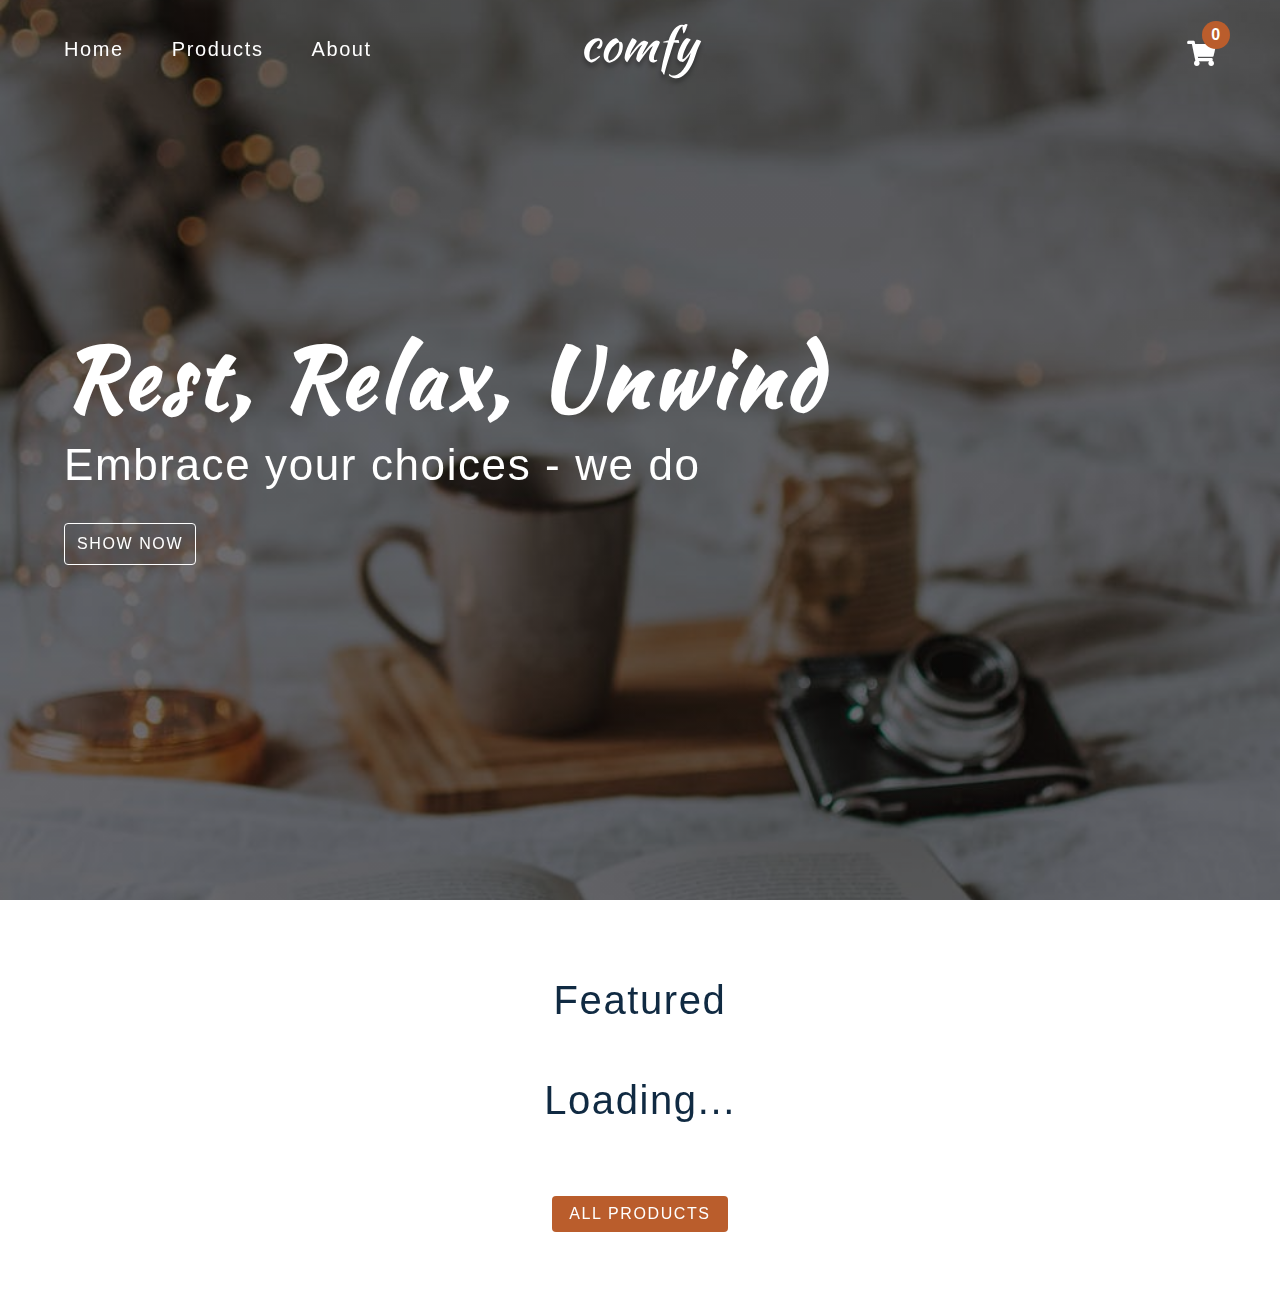
<file: index.html>
<!DOCTYPE html>
<html lang="en">
  <head>
    <meta charset="UTF-8" />
    <meta name="viewport" content="width=device-width, initial-scale=1.0" />
    <!-- font-awesome -->
    <link
      rel="stylesheet"
      href="https://cdnjs.cloudflare.com/ajax/libs/font-awesome/5.14.0/css/all.min.css"
    />

    <!-- styles css -->
    <link rel="stylesheet" href="styles.css" />
    <title>Home | Comfy</title>
  </head>
  <body>
    <!-- navbar -->
    <nav class="navbar">
      <div class="nav-center">
        <!-- links -->
        <div>
          <button class="toggle-nav">
            <i class="fas fa-bars"></i>
          </button>
          <ul class="nav-links">
            <li>
              <a href="index.html" class="nav-link"> home </a>
            </li>
            <li>
              <a href="products.html" class="nav-link"> products </a>
            </li>
            <li>
              <a href="about.html" class="nav-link"> about </a>
            </li>
          </ul>
        </div>
        <!-- logo -->
        <img src="./images/logo-white.svg" class="nav-logo" alt="logo" />
        <!-- cart icon -->
        <div class="toggle-container">
          <button class="toggle-cart">
            <i class="fas fa-shopping-cart"></i>
          </button>
          <span class="cart-item-count">0</span>
        </div>
      </div>
    </nav>
    <!-- hero -->
    <section class="hero">
      <div class="hero-container">
        <h1 class="text-slanted">rest, relax, unwind</h1>
        <h3>Embrace your choices - we do</h3>
        <a href="products.html" class="hero-btn"> show now </a>
      </div>
    </section>
    <!-- sidebar -->
    <div class="sidebar-overlay">
      <aside class="sidebar">
        <!-- close -->
        <button class="sidebar-close">
          <i class="fas fa-times"></i>
        </button>
        <!-- links -->
        <ul class="sidebar-links">
          <li>
            <a href="index.html" class="sidebar-link">
              <i class="fas fa-home fa-fw"></i>
              home
            </a>
          </li>
          <li>
            <a href="products.html" class="sidebar-link">
              <i class="fas fa-couch fa-fw"></i>
              products
            </a>
          </li>
          <li>
            <a href="about.html" class="sidebar-link">
              <i class="fas fa-book fa-fw"></i>
              about
            </a>
          </li>
        </ul>
      </aside>
    </div>
    <!-- cart -->
    <div class="cart-overlay">
      <aside class="cart">
        <button class="cart-close">
          <i class="fas fa-times"></i>
        </button>
        <header>
          <h3 class="text-slanted">your bag</h3>
        </header>
        <!-- cart items -->
        <div class="cart-items"></div>
        <!-- footer -->
        <footer>
          <h3 class="cart-total text-slanted">total : $12.99</h3>
          <a
            class="cart-checkout btn"
            href="./checkout.html"
            style="text-align: center"
            >checkout</a
          >
        </footer>
      </aside>
    </div>

    <!-- featured product -->
    <section class="section featured">
      <div class="title">
        <h2>featured</h2>
      </div>
      <div class="featured-center section-center">
        <h2 class="section-loading">Loading...</h2>
      </div>
      <a href="products.html" class="btn"> All products</a>
    </section>
    <script type="module" src="index.js"></script>
  </body>
</html>
</file>
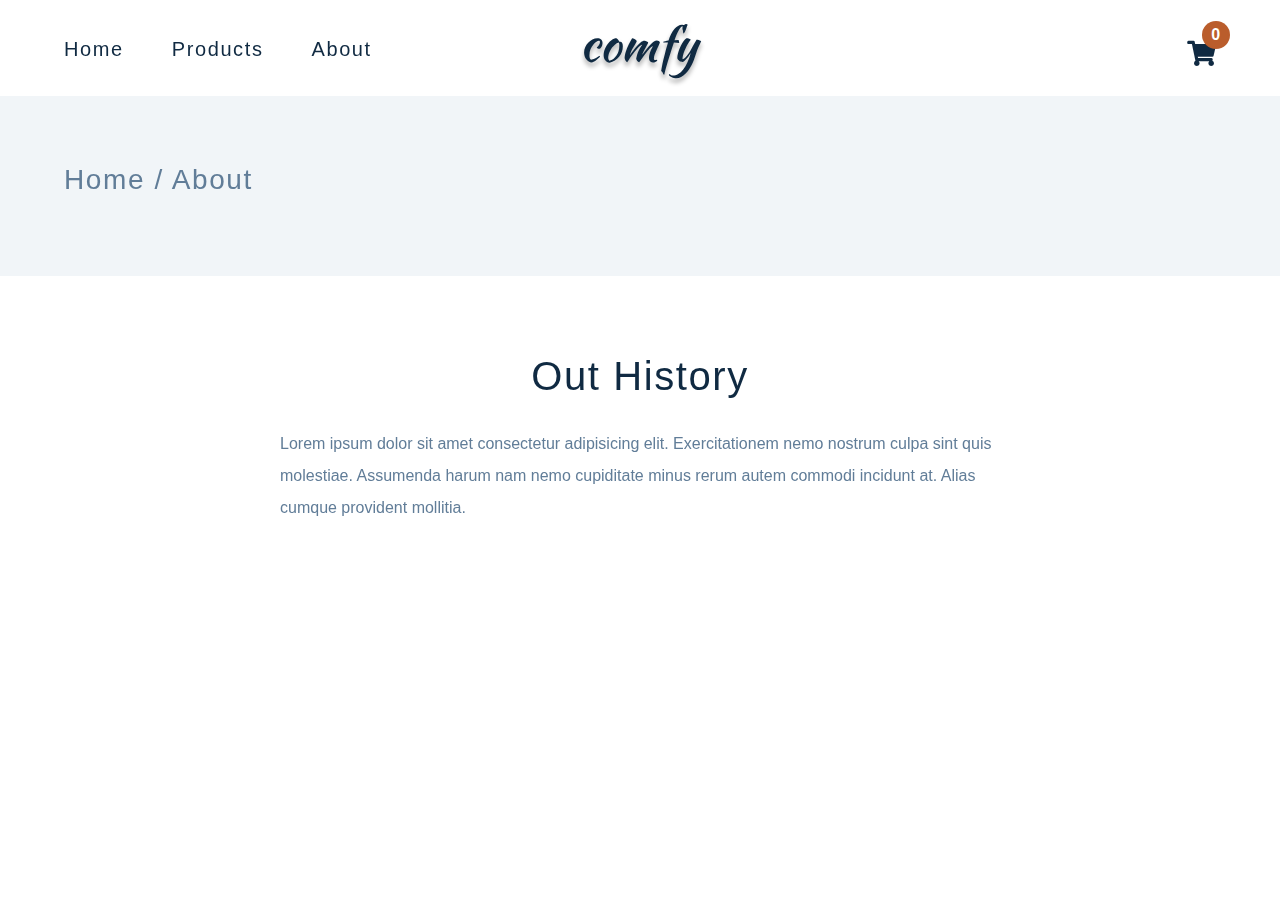
<file: about.html>
<!DOCTYPE html>
<html lang="en">
  <head>
    <meta charset="UTF-8" />
    <meta name="viewport" content="width=device-width, initial-scale=1.0" />
    <title>About | Comfy</title>
    <!-- font-awesome -->
    <link
      rel="stylesheet"
      href="https://cdnjs.cloudflare.com/ajax/libs/font-awesome/5.14.0/css/all.min.css"
    />

    <!-- styles css -->
    <link rel="stylesheet" href="styles.css" />
  </head>

  <body>
    <!-- navbar -->
    <nav class="navbar page">
      <div class="nav-center">
        <!-- links -->
        <div>
          <button class="toggle-nav">
            <i class="fas fa-bars"></i>
          </button>
          <ul class="nav-links">
            <li>
              <a href="index.html" class="nav-link"> home </a>
            </li>
            <li>
              <a href="products.html" class="nav-link"> products </a>
            </li>
            <li>
              <a href="about.html" class="nav-link"> about </a>
            </li>
          </ul>
        </div>
        <!-- logo -->
        <img src="./images/logo-black.svg" class="nav-logo" alt="logo" />
        <!-- cart icon -->
        <div class="toggle-container">
          <button class="toggle-cart">
            <i class="fas fa-shopping-cart"></i>
          </button>
          <span class="cart-item-count">1</span>
        </div>
      </div>
    </nav>
    <!-- hero -->
    <section class="page-hero">
      <div class="section-center">
        <h3 class="page-hero-title">Home / about</h3>
      </div>
    </section>
    <!-- sidebar -->
    <div class="sidebar-overlay">
      <aside class="sidebar">
        <!-- close -->
        <button class="sidebar-close">
          <i class="fas fa-times"></i>
        </button>
        <!-- links -->
        <ul class="sidebar-links">
          <li>
            <a href="index.html" class="sidebar-link">
              <i class="fas fa-home fa-fw"></i>
              home
            </a>
          </li>
          <li>
            <a href="products.html" class="sidebar-link">
              <i class="fas fa-couch fa-fw"></i>
              products
            </a>
          </li>
          <li>
            <a href="about.html" class="sidebar-link">
              <i class="fas fa-book fa-fw"></i>
              about
            </a>
          </li>
        </ul>
      </aside>
    </div>
    <!-- cart -->
    <div class="cart-overlay">
      <aside class="cart">
        <button class="cart-close">
          <i class="fas fa-times"></i>
        </button>
        <header>
          <h3 class="text-slanted">your bag</h3>
        </header>
        <!-- cart items -->
        <div class="cart-items">
          <!-- single item -->
        </div>
        <!-- footer -->
        <footer>
          <h3 class="cart-total text-slanted">total : $12.99</h3>
          <a
            class="cart-checkout btn"
            href="./checkout.html"
            style="text-align: center"
          >
            checkout
          </a>
        </footer>
      </aside>
    </div>

    <!-- about main -->
    <section class="section section-center about-page">
      <div class="title">
        <h2>Out history</h2>
      </div>
      <p class="about-text">
        Lorem ipsum dolor sit amet consectetur adipisicing elit. Exercitationem
        nemo nostrum culpa sint quis molestiae. Assumenda harum nam nemo
        cupiditate minus rerum autem commodi incidunt at. Alias cumque provident
        mollitia.
      </p>
    </section>
    <script type="module" src="./src/pages/about.js"></script>
  </body>
</html>
</file>
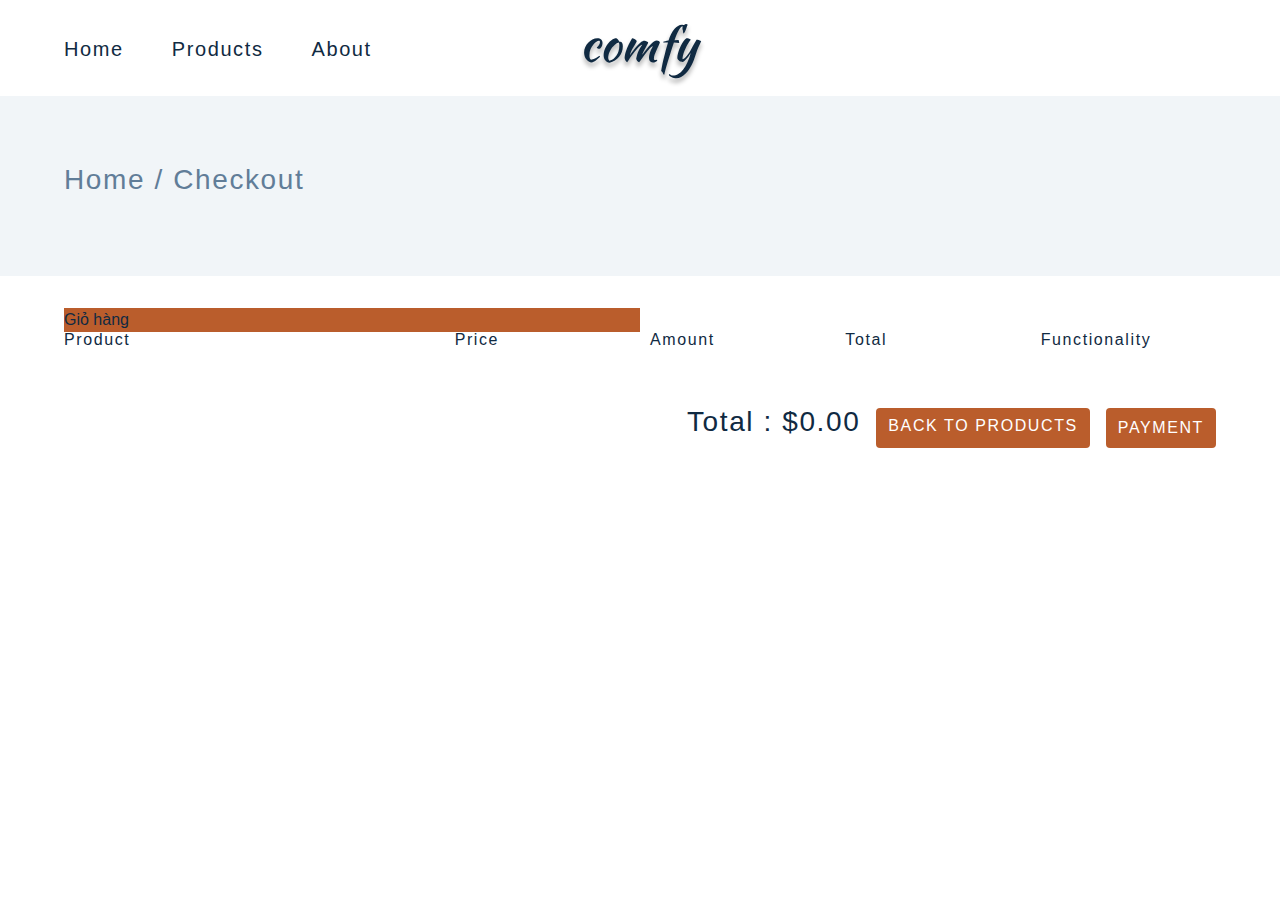
<file: checkout.html>
<!DOCTYPE html>
<html lang="en">
  <head>
    <meta charset="UTF-8" />
    <meta name="viewport" content="width=device-width, initial-scale=1.0" />
    <title>Checkout | Comfy</title>
    <!-- font-awesome -->
    <link
      rel="stylesheet"
      href="https://cdnjs.cloudflare.com/ajax/libs/font-awesome/5.14.0/css/all.min.css"
    />
    <link
      href="https://cdn.jsdelivr.net/npm/bootstrap@5.1.0/dist/css/bootstrap.min.css"
      rel="stylesheet"
      integrity="sha384-KyZXEAg3QhqLMpG8r+8fhAXLRk2vvoC2f3B09zVXn8CA5QIVfZOJ3BCsw2P0p/We"
      crossorigin="anonymous"
    />

    <!-- styles css -->
    <link rel="stylesheet" href="styles.css" />
  </head>
  <body>
    <!-- navbar -->
    <nav class="navbar page">
      <div class="nav-center">
        <!-- links -->
        <div>
          <button class="toggle-nav">
            <i class="fas fa-bars"></i>
          </button>
          <ul class="nav-links">
            <li>
              <a href="index.html" class="nav-link"> home </a>
            </li>
            <li>
              <a href="products.html" class="nav-link"> products </a>
            </li>
            <li>
              <a href="about.html" class="nav-link"> about </a>
            </li>
          </ul>
        </div>
        <!-- logo -->
        <img src="./images/logo-black.svg" class="nav-logo" alt="logo" />
        <!-- cart icon -->
      </div>
    </nav>
    <!-- hero -->
    <section class="page-hero">
      <div class="section-center">
        <h3 class="page-hero-title">Home / Checkout</h3>
      </div>
    </section>
    <!-- sidebar -->
    <div class="sidebar-overlay">
      <aside class="sidebar">
        <!-- close -->
        <button class="sidebar-close">
          <i class="fas fa-times"></i>
        </button>
        <!-- links -->
        <ul class="sidebar-links">
          <li>
            <a href="index.html" class="sidebar-link">
              <i class="fas fa-home fa-fw"></i>
              home
            </a>
          </li>
          <li>
            <a href="products.html" class="sidebar-link">
              <i class="fas fa-couch fa-fw"></i>
              products
            </a>
          </li>
          <li>
            <a href="about.html" class="sidebar-link">
              <i class="fas fa-book fa-fw"></i>
              about
            </a>
          </li>
        </ul>
      </aside>
    </div>
    <!-- cart -->
    <div class="multi-step-form">
      <div data-step class="tab">
        <div class="checkout-container section-center">
          <div class="progress mb-5">
            <div
              class="progress-bar"
              role="progressbar"
              style="width: 50%; background-color: hsl(21, 62%, 45%)"
              aria-valuenow="50"
              aria-valuemin="0"
              aria-valuemax="100"
            >
              Giỏ hàng
            </div>
          </div>
          <div class="checkout-header">
            <h4 class="checkout-productHeader checkout-heading">Product</h4>
            <h4 class="checkout-heading">Price</h4>
            <h4 class="checkout-heading">Amount</h4>
            <h4 class="checkout-heading">Total</h4>
            <h4 class="checkout-heading">Functionality</h4>
          </div>
        </div>
        <div class="checkout-navigate section-center">
          <h3 class="total-price">$0</h3>
          <a class="btn" href="./products.html">Back to Products</a>
          <button class="btn btn-payment" type="button" data-next>
            Payment
          </button>
        </div>
      </div>
      <div data-step class="section-center tab">
        <div class="container">
          <div class="py-5">
            <div class="progress mb-5">
              <div
                class="progress-bar"
                role="progressbar"
                style="width: 100%; background-color: hsl(21, 62%, 45%)"
                aria-valuenow="100"
                aria-valuemin="0"
                aria-valuemax="100"
              >
                Thông tin thanh toán
              </div>
            </div>
            <h2>Checkout form</h2>
          </div>

          <div class="row">
            <div class="col-md-4 order-md-2 mb-4">
              <h4
                class="d-flex justify-content-between align-items-center mb-3"
              >
                <span class="text-muted">Your cart</span>
                <span class="badge badge-secondary badge-pill">3</span>
              </h4>
              <ul class="list-group mb-3 list-total">
                <li class="list-group-item d-flex justify-content-between">
                  <span>Total (USD)</span>
                  <strong class="total-listPrice">$20</strong>
                </li>
              </ul>

              <form class="card p-2">
                <div class="input-group">
                  <input
                    type="text"
                    class="form-control"
                    placeholder="Promo code"
                  />
                  <div class="input-group-append">
                    <button type="submit" class="btn btn-secondary">
                      Redeem
                    </button>
                  </div>
                </div>
              </form>
            </div>
            <div class="col-md-8 order-md-1">
              <h4 class="mb-3">Billing address</h4>
              <form class="needs-validation" novalidate>
                <div class="row">
                  <div class="col-md-6 mb-3">
                    <label for="firstName">First name</label>
                    <input
                      type="text"
                      class="form-control"
                      id="firstName"
                      placeholder=""
                      name="firstName"
                      required
                    />
                    <div class="invalid-feedback">
                      Valid first name is required.
                    </div>
                  </div>
                  <div class="col-md-6 mb-3">
                    <label for="lastName">Last name</label>
                    <input
                      type="text"
                      class="form-control"
                      id="lastName"
                      placeholder=""
                      name="lastName"
                      required
                    />
                    <div class="invalid-feedback">
                      Valid last name is required.
                    </div>
                  </div>
                </div>

                <div class="mb-3">
                  <label for="email"
                    >Email <span class="text-muted">(Optional)</span></label
                  >
                  <input
                    type="email"
                    class="form-control"
                    id="email"
                    placeholder="you@example.com"
                    name="email"
                    title="Vui lòng nhập đúng định dạng email"
                  />
                  <div class="invalid-feedback">
                    Please enter a valid email address for shipping updates.
                  </div>
                </div>

                <div class="mb-3">
                  <label for="address">Address</label>
                  <input
                    type="text"
                    class="form-control"
                    id="address"
                    placeholder="1234 Main St"
                    name="address"
                    required
                  />
                  <div class="invalid-feedback">
                    Please enter your shipping address.
                  </div>
                </div>

                <div class="mb-3">
                  <label for="address2"
                    >Address 2 <span class="text-muted">(Optional)</span></label
                  >
                  <input
                    type="text"
                    class="form-control"
                    id="address2"
                    placeholder="Apartment or suite"
                  />
                </div>

                <div class="row">
                  <div class="col-md-5 mb-3">
                    <label for="country">Country</label>
                    <select
                      class="custom-select d-block w-100"
                      id="country"
                      required
                      name="country"
                    >
                      <option>Choose...</option>
                      <option>United States</option>
                    </select>
                    <div class="invalid-feedback">
                      Please select a valid country.
                    </div>
                  </div>
                  <div class="col-md-4 mb-3">
                    <label for="state">State</label>
                    <select
                      class="custom-select d-block w-100"
                      id="state"
                      required
                    >
                      <option value="">Choose...</option>
                      <option>California</option>
                    </select>
                    <div class="invalid-feedback">
                      Please provide a valid state.
                    </div>
                  </div>
                  <div class="col-md-3 mb-3">
                    <label for="zip">Zip</label>
                    <input
                      type="text"
                      class="form-control"
                      id="zip"
                      placeholder=""
                      required
                      name="zip"
                    />
                    <div class="invalid-feedback">Zip code required.</div>
                  </div>
                </div>
                <hr class="mb-4" />
                <div class="custom-control custom-checkbox">
                  <input
                    type="checkbox"
                    class="custom-control-input"
                    id="same-address"
                  />
                  <label class="custom-control-label" for="same-address"
                    >Shipping address is the same as my billing address</label
                  >
                </div>
                <div class="custom-control custom-checkbox">
                  <input
                    type="checkbox"
                    class="custom-control-input"
                    id="save-info"
                  />
                  <label class="custom-control-label" for="save-info"
                    >Save this information for next time</label
                  >
                </div>
                <hr class="mb-4" />

                <h4 class="mb-3">Payment</h4>

                <div class="d-block my-3">
                  <div class="custom-control custom-radio">
                    <input
                      id="credit"
                      name="paymentMethod"
                      type="radio"
                      class="custom-control-input"
                      checked
                      required
                    />
                    <label class="custom-control-label" for="credit"
                      >Credit card</label
                    >
                  </div>
                  <div class="custom-control custom-radio">
                    <input
                      id="debit"
                      name="paymentMethod"
                      type="radio"
                      class="custom-control-input"
                      required
                    />
                    <label class="custom-control-label" for="debit"
                      >Debit card</label
                    >
                  </div>
                  <div class="custom-control custom-radio">
                    <input
                      id="paypal"
                      name="paymentMethod"
                      type="radio"
                      class="custom-control-input"
                      required
                    />
                    <label class="custom-control-label" for="paypal"
                      >PayPal</label
                    >
                  </div>
                </div>
                <div class="row">
                  <div class="col-md-6 mb-3">
                    <label for="cc-name">Name on card</label>
                    <input
                      type="text"
                      class="form-control"
                      id="cc-name"
                      placeholder=""
                      required
                      name="cardName"
                    />
                    <small class="text-muted"
                      >Full name as displayed on card</small
                    >
                    <div class="invalid-feedback">Name on card is required</div>
                  </div>
                  <div class="col-md-6 mb-3">
                    <label for="cc-number">Credit card number</label>
                    <input
                      type="text"
                      class="form-control"
                      id="cc-number"
                      placeholder=""
                      required
                      name="creditNumber"
                    />
                    <div class="invalid-feedback">
                      Credit card number is required
                    </div>
                  </div>
                </div>
                <div class="row">
                  <div class="col-md-3 mb-3">
                    <label for="cc-expiration">Expiration</label>
                    <input
                      type="text"
                      class="form-control"
                      id="cc-expiration"
                      placeholder=""
                      required
                    />
                    <div class="invalid-feedback">Expiration date required</div>
                  </div>
                  <div class="col-md-3 mb-3">
                    <label for="cc-cvv">CVV</label>
                    <input
                      type="text"
                      class="form-control"
                      id="cc-cvv"
                      placeholder=""
                      required
                    />
                    <div class="invalid-feedback">Security code required</div>
                  </div>
                </div>
                <hr class="mb-4" />
                <div class="button-row text-end">
                  <button class="btn pe-2" type="button" data-previous>
                    Cart
                  </button>
                  <button class="btn" type="submit">Checkout</button>
                </div>
              </form>
            </div>
          </div>
        </div>
      </div>
    </div>

    <!-- page loading -->
    <!-- <div class="page-loading">
      <h2>Loading...</h2>
    </div> -->
    <script type="module" src="./src/pages/checkout.js"></script>
  </body>
</html>
</file>
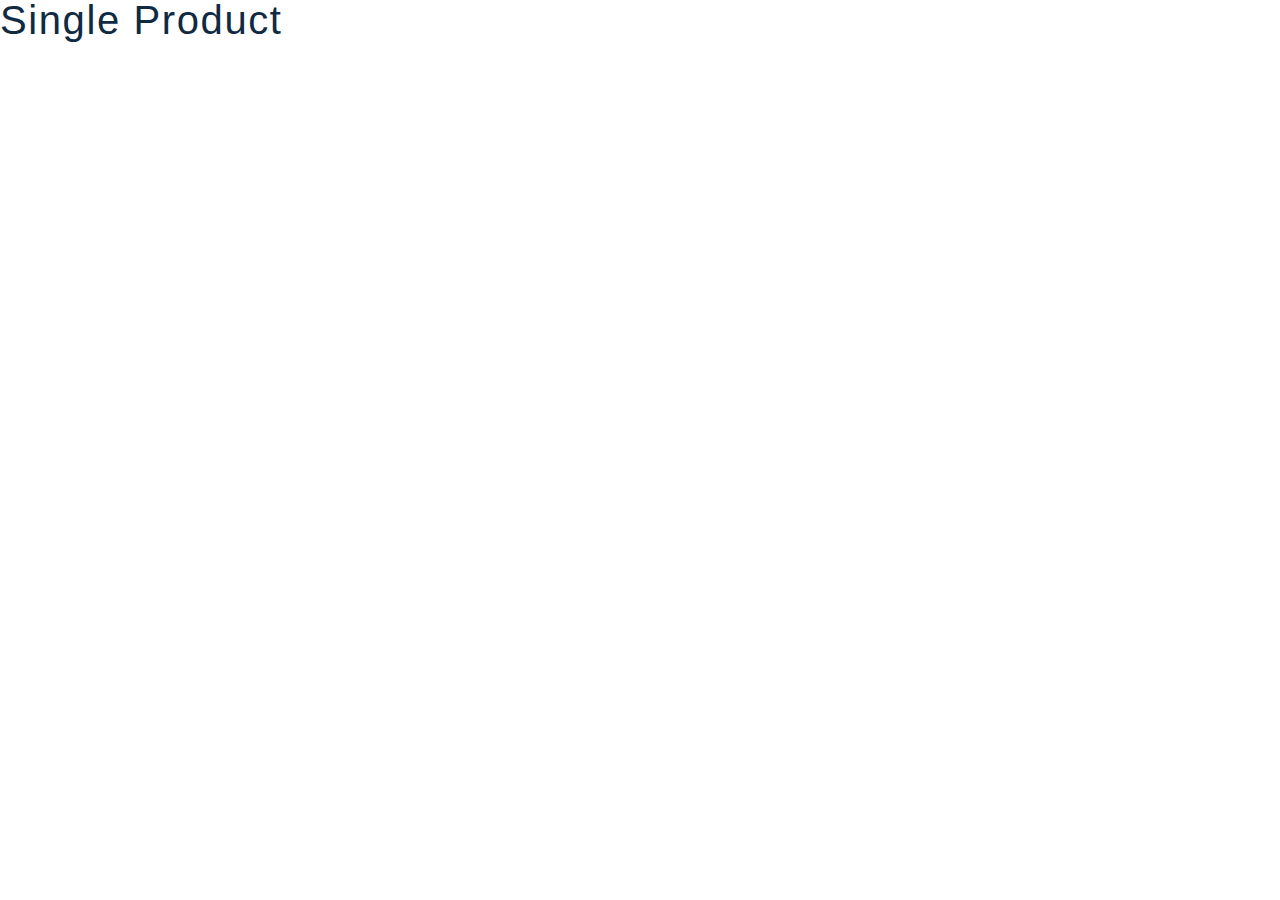
<file: product.html>
<!DOCTYPE html>
<html lang="en">
  <head>
    <meta charset="UTF-8" />
    <meta name="viewport" content="width=device-width, initial-scale=1.0" />
    <title>Single Product</title>
    <!-- font-awesome -->
    <link
      rel="stylesheet"
      href="https://cdnjs.cloudflare.com/ajax/libs/font-awesome/5.14.0/css/all.min.css"
    />

    <!-- styles css -->
    <link rel="stylesheet" href="styles.css" />
  </head>
  <body>
    <h2>single product</h2>
    <script type="module" src="./src/pages/product.js"></script>
  </body>
</html>
</file>
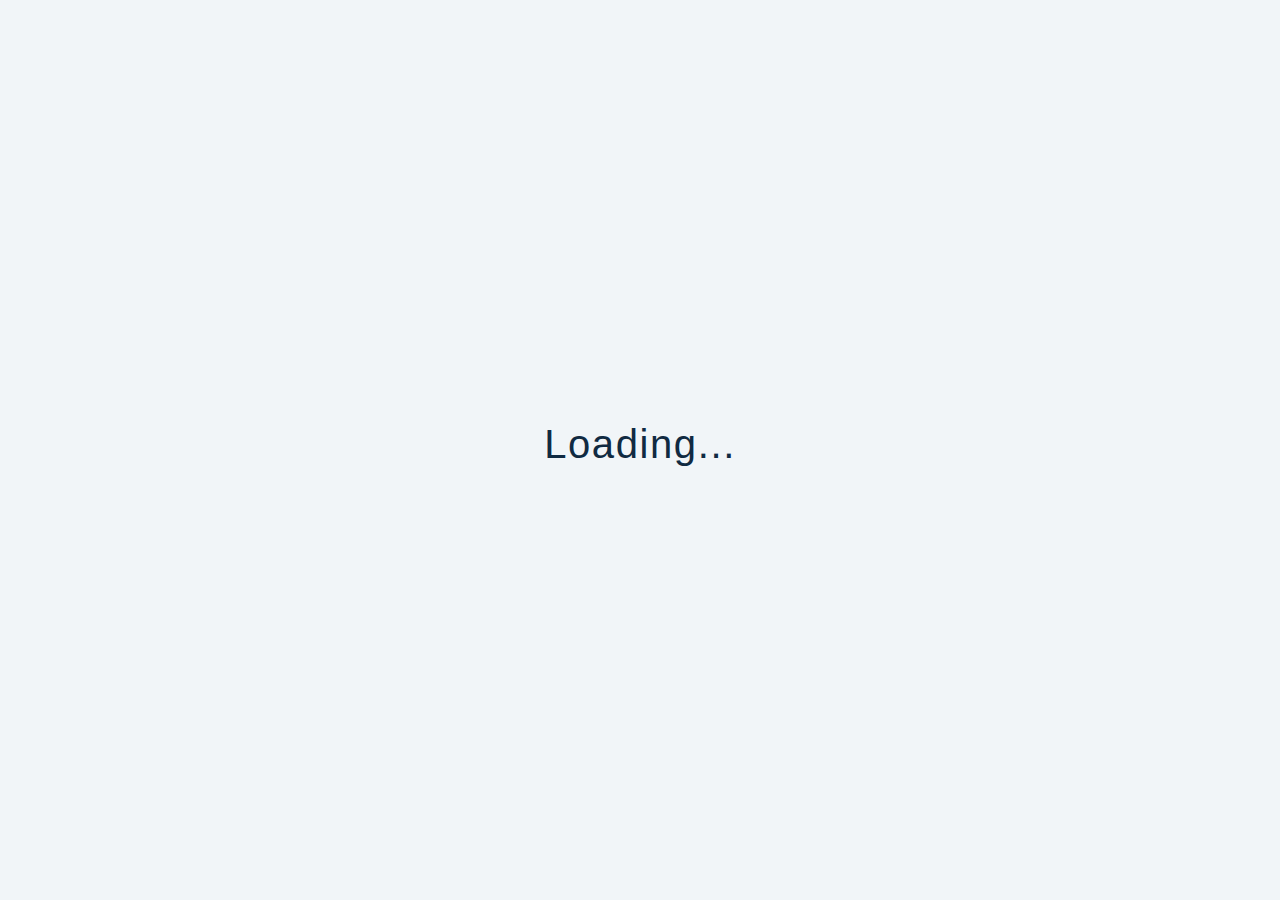
<file: products.html>
<!DOCTYPE html>
<html lang="en">
  <head>
    <meta charset="UTF-8" />
    <meta name="viewport" content="width=device-width, initial-scale=1.0" />
    <title>Products | Comfy</title>
    <!-- font-awesome -->
    <link
      rel="stylesheet"
      href="https://cdnjs.cloudflare.com/ajax/libs/font-awesome/5.14.0/css/all.min.css"
    />

    <!-- styles css -->
    <link rel="stylesheet" href="styles.css" />
  </head>
  <body>
    <!-- navbar -->
    <nav class="navbar page">
      <div class="nav-center">
        <!-- links -->
        <div>
          <button class="toggle-nav">
            <i class="fas fa-bars"></i>
          </button>
          <ul class="nav-links">
            <li>
              <a href="index.html" class="nav-link"> home </a>
            </li>
            <li>
              <a href="products.html" class="nav-link"> products </a>
            </li>
            <li>
              <a href="about.html" class="nav-link"> about </a>
            </li>
          </ul>
        </div>
        <!-- logo -->
        <img src="./images/logo-black.svg" class="nav-logo" alt="logo" />
        <!-- cart icon -->
        <div class="toggle-container">
          <button class="toggle-cart">
            <i class="fas fa-shopping-cart"></i>
          </button>
          <span class="cart-item-count">1</span>
        </div>
      </div>
    </nav>
    <!-- hero -->
    <section class="page-hero">
      <div class="section-center">
        <h3 class="page-hero-title">Home / Products</h3>
      </div>
    </section>
    <!-- sidebar -->
    <div class="sidebar-overlay">
      <aside class="sidebar">
        <!-- close -->
        <button class="sidebar-close">
          <i class="fas fa-times"></i>
        </button>
        <!-- links -->
        <ul class="sidebar-links">
          <li>
            <a href="index.html" class="sidebar-link">
              <i class="fas fa-home fa-fw"></i>
              home
            </a>
          </li>
          <li>
            <a href="products.html" class="sidebar-link">
              <i class="fas fa-couch fa-fw"></i>
              products
            </a>
          </li>
          <li>
            <a href="about.html" class="sidebar-link">
              <i class="fas fa-book fa-fw"></i>
              about
            </a>
          </li>
        </ul>
      </aside>
    </div>
    <!-- cart -->
    <div class="cart-overlay">
      <aside class="cart">
        <button class="cart-close">
          <i class="fas fa-times"></i>
        </button>
        <header>
          <h3 class="text-slanted">your bag</h3>
        </header>
        <!-- cart items -->
        <div class="cart-items"></div>
        <!-- footer -->
        <footer>
          <h3 class="cart-total text-slanted">total : $12.99</h3>
          <a
            class="cart-checkout btn"
            href="./checkout.html"
            style="text-align: center"
            >checkout</a
          >
        </footer>
      </aside>
    </div>

    <!-- products -->
    <section class="products">
      <!-- filters -->
      <aside class="filters">
        <div class="filters-container">
          <!-- search -->
          <form class="input-form">
            <input type="text" class="search-input" placeholder="search..." />
          </form>
          <!-- categories -->
          <h4>Company</h4>
          <article class="companies"></article>
          <!-- price -->
        </div>
      </aside>
      <div class="products-container"></div>
    </section>
    <!-- page loading -->
    <div class="page-loading">
      <h2>Loading...</h2>
    </div>
    <script type="module" src="./src/pages/products.js"></script>
  </body>
</html>
</file>
<file: styles.css>
@import url('https://fonts.googleapis.com/css2?family=Kaushan+Script&display=swap');

/*
! tailwindcss v3.0.24 | MIT License | https://tailwindcss.com
*/

/*
1. Prevent padding and border from affecting element width. (https://github.com/mozdevs/cssremedy/issues/4)
2. Allow adding a border to an element by just adding a border-width. (https://github.com/tailwindcss/tailwindcss/pull/116)
*/

*,
::before,
::after {
  box-sizing: border-box;
  /* 1 */
  border-width: 0;
  /* 2 */
  border-style: solid;
  /* 2 */
  border-color: #e5e7eb;
  /* 2 */
}

::before,
::after {
  --tw-content: '';
}

/*
1. Use a consistent sensible line-height in all browsers.
2. Prevent adjustments of font size after orientation changes in iOS.
3. Use a more readable tab size.
4. Use the user's configured `sans` font-family by default.
*/

html {
  line-height: 1.5;
  /* 1 */
  -webkit-text-size-adjust: 100%;
  /* 2 */
  -moz-tab-size: 4;
  /* 3 */
  -o-tab-size: 4;
  tab-size: 4;
  /* 3 */
  font-family: ui-sans-serif, system-ui, -apple-system, BlinkMacSystemFont,
    'Segoe UI', Roboto, 'Helvetica Neue', Arial, 'Noto Sans', sans-serif,
    'Apple Color Emoji', 'Segoe UI Emoji', 'Segoe UI Symbol', 'Noto Color Emoji';
  /* 4 */
}

/*
1. Remove the margin in all browsers.
2. Inherit line-height from `html` so users can set them as a class directly on the `html` element.
*/

body {
  margin: 0;
  /* 1 */
  line-height: inherit;
  /* 2 */
}

/*
1. Add the correct height in Firefox.
2. Correct the inheritance of border color in Firefox. (https://bugzilla.mozilla.org/show_bug.cgi?id=190655)
3. Ensure horizontal rules are visible by default.
*/

hr {
  height: 0;
  /* 1 */
  color: inherit;
  /* 2 */
  border-top-width: 1px;
  /* 3 */
}

/*
Add the correct text decoration in Chrome, Edge, and Safari.
*/

abbr:where([title]) {
  -webkit-text-decoration: underline dotted;
  text-decoration: underline dotted;
}

/*
Remove the default font size and weight for headings.
*/

h1,
h2,
h3,
h4,
h5,
h6 {
  font-size: inherit;
  font-weight: inherit;
}

/*
Reset links to optimize for opt-in styling instead of opt-out.
*/

a {
  color: inherit;
  text-decoration: inherit;
}

/*
Add the correct font weight in Edge and Safari.
*/

b,
strong {
  font-weight: bolder;
}

/*
1. Use the user's configured `mono` font family by default.
2. Correct the odd `em` font sizing in all browsers.
*/

code,
kbd,
samp,
pre {
  font-family: ui-monospace, SFMono-Regular, Menlo, Monaco, Consolas,
    'Liberation Mono', 'Courier New', monospace;
  /* 1 */
  font-size: 1em;
  /* 2 */
}

/*
Add the correct font size in all browsers.
*/

small {
  font-size: 80%;
}

/*
Prevent `sub` and `sup` elements from affecting the line height in all browsers.
*/

sub,
sup {
  font-size: 75%;
  line-height: 0;
  position: relative;
  vertical-align: baseline;
}

sub {
  bottom: -0.25em;
}

sup {
  top: -0.5em;
}

/*
1. Remove text indentation from table contents in Chrome and Safari. (https://bugs.chromium.org/p/chromium/issues/detail?id=999088, https://bugs.webkit.org/show_bug.cgi?id=201297)
2. Correct table border color inheritance in all Chrome and Safari. (https://bugs.chromium.org/p/chromium/issues/detail?id=935729, https://bugs.webkit.org/show_bug.cgi?id=195016)
3. Remove gaps between table borders by default.
*/

table {
  text-indent: 0;
  /* 1 */
  border-color: inherit;
  /* 2 */
  border-collapse: collapse;
  /* 3 */
}

/*
1. Change the font styles in all browsers.
2. Remove the margin in Firefox and Safari.
3. Remove default padding in all browsers.
*/

button,
input,
optgroup,
select,
textarea {
  font-family: inherit;
  /* 1 */
  font-size: 100%;
  /* 1 */
  line-height: inherit;
  /* 1 */
  color: inherit;
  /* 1 */
  margin: 0;
  /* 2 */
  padding: 0;
  /* 3 */
}

/*
Remove the inheritance of text transform in Edge and Firefox.
*/

button,
select {
  text-transform: none;
}

/*
1. Correct the inability to style clickable types in iOS and Safari.
2. Remove default button styles.
*/

button,
[type='button'],
[type='reset'],
[type='submit'] {
  -webkit-appearance: button;
  /* 1 */
  background-color: transparent;
  /* 2 */
  background-image: none;
  /* 2 */
}

/*
Use the modern Firefox focus style for all focusable elements.
*/

:-moz-focusring {
  outline: auto;
}

/*
Remove the additional `:invalid` styles in Firefox. (https://github.com/mozilla/gecko-dev/blob/2f9eacd9d3d995c937b4251a5557d95d494c9be1/layout/style/res/forms.css#L728-L737)
*/

:-moz-ui-invalid {
  box-shadow: none;
}

/*
Add the correct vertical alignment in Chrome and Firefox.
*/

progress {
  vertical-align: baseline;
}

/*
Correct the cursor style of increment and decrement buttons in Safari.
*/

::-webkit-inner-spin-button,
::-webkit-outer-spin-button {
  height: auto;
}

/*
1. Correct the odd appearance in Chrome and Safari.
2. Correct the outline style in Safari.
*/

[type='search'] {
  -webkit-appearance: textfield;
  /* 1 */
  outline-offset: -2px;
  /* 2 */
}

/*
Remove the inner padding in Chrome and Safari on macOS.
*/

::-webkit-search-decoration {
  -webkit-appearance: none;
}

/*
1. Correct the inability to style clickable types in iOS and Safari.
2. Change font properties to `inherit` in Safari.
*/

::-webkit-file-upload-button {
  -webkit-appearance: button;
  /* 1 */
  font: inherit;
  /* 2 */
}

/*
Add the correct display in Chrome and Safari.
*/

summary {
  display: list-item;
}

/*
Removes the default spacing and border for appropriate elements.
*/

blockquote,
dl,
dd,
h1,
h2,
h3,
h4,
h5,
h6,
hr,
figure,
p,
pre {
  margin: 0;
}

fieldset {
  margin: 0;
  padding: 0;
}

legend {
  padding: 0;
}

ol,
ul,
menu {
  list-style: none;
  margin: 0;
  padding: 0;
}

/*
Prevent resizing textareas horizontally by default.
*/

textarea {
  resize: vertical;
}

/*
1. Reset the default placeholder opacity in Firefox. (https://github.com/tailwindlabs/tailwindcss/issues/3300)
2. Set the default placeholder color to the user's configured gray 400 color.
*/

input::-moz-placeholder,
textarea::-moz-placeholder {
  opacity: 1;
  /* 1 */
  color: #9ca3af;
  /* 2 */
}

input:-ms-input-placeholder,
textarea:-ms-input-placeholder {
  opacity: 1;
  /* 1 */
  color: #9ca3af;
  /* 2 */
}

input::placeholder,
textarea::placeholder {
  opacity: 1;
  /* 1 */
  color: #9ca3af;
  /* 2 */
}

/*
Set the default cursor for buttons.
*/

button,
[role='button'] {
  cursor: pointer;
}

/*
Make sure disabled buttons don't get the pointer cursor.
*/

:disabled {
  cursor: default;
}

/*
1. Make replaced elements `display: block` by default. (https://github.com/mozdevs/cssremedy/issues/14)
2. Add `vertical-align: middle` to align replaced elements more sensibly by default. (https://github.com/jensimmons/cssremedy/issues/14#issuecomment-634934210)
   This can trigger a poorly considered lint error in some tools but is included by design.
*/

img,
svg,
video,
canvas,
audio,
iframe,
embed,
object {
  display: block;
  /* 1 */
  vertical-align: middle;
  /* 2 */
}

/*
Constrain images and videos to the parent width and preserve their intrinsic aspect ratio. (https://github.com/mozdevs/cssremedy/issues/14)
*/

img,
video {
  max-width: 100%;
  height: auto;
}

/*
Ensure the default browser behavior of the `hidden` attribute.
*/

[hidden] {
  display: none;
}

*,
::before,
::after {
  --tw-translate-x: 0;
  --tw-translate-y: 0;
  --tw-rotate: 0;
  --tw-skew-x: 0;
  --tw-skew-y: 0;
  --tw-scale-x: 1;
  --tw-scale-y: 1;
  --tw-pan-x: ;
  --tw-pan-y: ;
  --tw-pinch-zoom: ;
  --tw-scroll-snap-strictness: proximity;
  --tw-ordinal: ;
  --tw-slashed-zero: ;
  --tw-numeric-figure: ;
  --tw-numeric-spacing: ;
  --tw-numeric-fraction: ;
  --tw-ring-inset: ;
  --tw-ring-offset-width: 0px;
  --tw-ring-offset-color: #fff;
  --tw-ring-color: rgb(59 130 246 / 0.5);
  --tw-ring-offset-shadow: 0 0 #0000;
  --tw-ring-shadow: 0 0 #0000;
  --tw-shadow: 0 0 #0000;
  --tw-shadow-colored: 0 0 #0000;
  --tw-blur: ;
  --tw-brightness: ;
  --tw-contrast: ;
  --tw-grayscale: ;
  --tw-hue-rotate: ;
  --tw-invert: ;
  --tw-saturate: ;
  --tw-sepia: ;
  --tw-drop-shadow: ;
  --tw-backdrop-blur: ;
  --tw-backdrop-brightness: ;
  --tw-backdrop-contrast: ;
  --tw-backdrop-grayscale: ;
  --tw-backdrop-hue-rotate: ;
  --tw-backdrop-invert: ;
  --tw-backdrop-opacity: ;
  --tw-backdrop-saturate: ;
  --tw-backdrop-sepia: ;
}

.filter {
  filter: var(--tw-blur) var(--tw-brightness) var(--tw-contrast)
    var(--tw-grayscale) var(--tw-hue-rotate) var(--tw-invert) var(--tw-saturate)
    var(--tw-sepia) var(--tw-drop-shadow);
}

/*
=============== 
Variables
===============
*/

:root {
  /* dark shades of primary color*/
  --clr-primary-1: hsl(21, 91%, 17%);
  --clr-primary-2: hsl(21, 84%, 25%);
  --clr-primary-3: hsl(21, 81%, 29%);
  --clr-primary-4: hsl(21, 77%, 34%);
  /* primary/main color */
  --clr-primary-5: hsl(21, 62%, 45%);
  /* lighter shades of primary color */
  --clr-primary-6: hsl(21, 57%, 50%);
  --clr-primary-7: hsl(21, 65%, 59%);
  --clr-primary-8: hsl(21, 80%, 74%);
  --clr-primary-9: hsl(21, 94%, 87%);
  --clr-primary-10: hsl(21, 100%, 94%);
  /* darkest grey - used for headings */
  --clr-grey-1: #102a42;
  --clr-grey-2: hsl(211, 39%, 23%);
  --clr-grey-3: hsl(209, 34%, 30%);
  --clr-grey-4: hsl(209, 28%, 39%);
  /* grey used for paragraphs */
  --clr-grey-5: hsl(210, 22%, 49%);
  --clr-grey-6: hsl(209, 23%, 60%);
  --clr-grey-7: hsl(211, 27%, 70%);
  --clr-grey-8: hsl(210, 31%, 80%);
  --clr-grey-9: hsl(212, 33%, 89%);
  --clr-grey-10: hsl(210, 36%, 96%);
  --clr-white: #fff;
  --clr-red-dark: hsl(360, 67%, 44%);
  --clr-red-light: hsl(360, 71%, 66%);
  --clr-green-dark: hsl(125, 67%, 44%);
  --clr-green-light: hsl(125, 71%, 66%);
  --clr-black: #222;
  --transition: all 0.3s linear;
  --spacing: 0.1rem;
  --radius: 0.25rem;
  --light-shadow: 0 5px 15px rgba(0, 0, 0, 0.1);
  --dark-shadow: 0 5px 15px rgba(0, 0, 0, 0.2);
  --max-width: 1170px;
  --fixed-width: 620px;
}

/*
=============== 
Global Styles
===============
*/

*,
::after,
::before {
  margin: 0;
  padding: 0;
  box-sizing: border-box;
}

body {
  font-family: -apple-system, BlinkMacSystemFont, 'Segoe UI', Roboto, Oxygen,
    Ubuntu, Cantarell, 'Open Sans', 'Helvetica Neue', sans-serif;
  background: var(--clr-white);
  color: var(--clr-grey-1);
  line-height: 1.5;
  font-size: 0.875rem;
}

ul {
  list-style-type: none;
}

a {
  text-decoration: none;
}

h1,
h2,
h3,
h4 {
  letter-spacing: var(--spacing);
  text-transform: capitalize;
  line-height: 1.25;
  margin-bottom: 0.75rem;
  font-weight: 400;
}

h1 {
  font-size: 3rem;
}

h2 {
  font-size: 2rem;
}

h3 {
  font-size: 1.25rem;
}

h4 {
  font-size: 0.875rem;
}

p {
  margin-bottom: 1.25rem;
  color: var(--clr-grey-5);
}

@media screen and (min-width: 800px) {
  h1 {
    font-size: 4rem;
  }

  h2 {
    font-size: 2.5rem;
  }

  h3 {
    font-size: 1.75rem;
  }

  h4 {
    font-size: 1rem;
  }

  body {
    font-size: 1rem;
  }

  h1,
  h2,
  h3,
  h4 {
    line-height: 1;
  }
}

.img {
  width: 100%;
  display: block;
}

.text-slanted {
  font-family: 'Kaushan Script', cursive;
}

.section-center {
  width: 90vw;
  max-width: var(--max-width);
  margin: 0 auto;
}

.section {
  padding: 5rem 0;
}

.btn {
  background: var(--clr-primary-5);
  color: var(--clr-white);
  border-radius: var(--radius);
  padding: 0.375rem 0.75rem;
  text-transform: uppercase;
  letter-spacing: var(--spacing);
  display: inline-block;
  transition: var(--transition);
  border-color: transparent;
  cursor: pointer;
}

.btn:hover {
  background: var(--clr-primary-7);
  color: var(--clr-black);
}

.section-loading {
  position: absolute;
  top: 2rem;
  left: 50%;
  transform: translate(-50%, -50%);
  text-align: center;
}

.page-loading {
  position: fixed;
  top: 0;
  left: 0;
  width: 100%;
  height: 100%;
  background: var(--clr-grey-10);
  display: flex;
  align-items: center;
  justify-content: center;
}

/*
=============== 
Navbar
===============
*/

.navbar {
  display: flex;
  height: 6rem;
  align-items: center;
  justify-content: center;
  background-color: transparent;
}

.nav-center {
  width: 90vw;
  max-width: var(--max-width);
  display: flex;
  justify-content: space-between;
  align-items: center;
}

.nav-links {
  display: none;
}

.toggle-nav {
  background: var(--clr-primary-5);
  border-color: transparent;
  color: var(--clr-white);
  width: 3.75rem;
  height: 2.25rem;
  display: flex;
  align-items: center;
  justify-content: center;
  font-size: 1.5rem;
  border-radius: 2rem;
  cursor: pointer;
  transition: var(--transition);
}

.toggle-nav:hover {
  background: var(--clr-primary-3);
}

.toggle-container {
  position: relative;
  margin-top: 0.75rem;
}

.toggle-cart {
  background: transparent;
  border-color: transparent;
  font-size: 1.6rem;
  color: var(--clr-white);
  cursor: pointer;
}

.cart-item-count {
  position: absolute;
  top: -0.85rem;
  right: -0.85rem;
  background: var(--clr-primary-5);
  width: 1.75rem;
  height: 1.75rem;
  display: grid;
  place-items: center;
  border-radius: 50%;
  color: var(--clr-white);
  font-weight: bold;
  font-size: 1rem;
}

@media screen and (min-width: 800px) {
  .nav-center {
    position: relative;
  }

  .nav-logo {
    position: absolute;
    top: 50%;
    left: 65%;
    transform: translate(-50%, -50%);
  }

  .toggle-nav {
    display: none;
  }

  .nav-links {
    display: flex;
    font-size: 1.5rem;
    text-transform: capitalize;
  }

  .nav-link {
    color: var(--clr-white);
    margin-right: 3rem;
    letter-spacing: var(--spacing);
    transition: var(--transition);
    font-size: 1.25rem;
  }

  .nav-link:hover {
    color: var(--clr-primary-5);
  }
}

@media screen and (min-width: 992px) {
  .nav-logo {
    left: 50%;
  }
}

/* page navbar */

.page .nav-link {
  color: var(--clr-grey-1);
}

.page .nav-link:hover {
  color: var(--clr-primary-5);
}

.page .toggle-cart {
  color: var(--clr-grey-1);
}

/*
=============== 
Hero
===============
*/

.hero {
  min-height: 100vh;
  margin-top: -6rem;
  background: linear-gradient(rgba(0, 0, 0, 0.5), rgba(0, 0, 0, 0.5)),
    url(./images/main-bcg.jpeg) center/cover;
  display: grid;
  place-items: center;
  color: var(--clr-white);
}

.hero-container {
  width: 90vw;
  max-width: var(--max-width);
}

.hero h1 {
  font-weight: 700;
}

.hero h3 {
  text-transform: none;
  font-size: 1.5rem;
}

.hero-btn {
  color: var(--clr-white);
  background: transparent;
  border: 1px solid var(--clr-white);
  padding: 0.5rem 0.75rem;
  display: inline-block;
  margin-top: 0.75rem;
  text-transform: uppercase;
  letter-spacing: var(--spacing);
  border-radius: var(--radius);
  transition: var(--transition);
}

.hero-btn:hover {
  background: var(--clr-white);
  color: var(--clr-primary-5);
}

@media screen and (min-width: 800px) {
  .hero h3 {
    font-size: 1.5rem;
    margin: 1rem 0;
  }
}

@media screen and (min-width: 992px) {
  .hero h1 {
    font-size: 5.25rem;
    letter-spacing: 5px;
  }

  .hero h3 {
    font-size: 2.75rem;
    margin: 1.5rem 0;
  }
}

/*
=============== 
Sidebar
===============
*/

.sidebar-overlay {
  position: fixed;
  top: 0;
  left: 0;
  width: 100%;
  height: 100%;
  display: grid;
  place-items: center;
  z-index: -1;
  transition: var(--transition);
  opacity: 0;
  background: rgba(0, 0, 0, 0.5);
}

.sidebar-overlay.show {
  opacity: 1;
  z-index: 100;
}

.sidebar {
  width: 90vw;
  height: 95vh;
  max-width: var(--fixed-width);
  background: var(--clr-white);
  border-radius: var(--radius);
  box-shadow: var(--dark-shadow);
  position: relative;
  padding: 4rem;
  transform: scale(0);
}

.show .sidebar {
  transform: scale(1);
}

.sidebar-close {
  font-size: 2rem;
  background: transparent;
  border-color: transparent;
  color: var(--clr-grey-5);
  position: absolute;
  top: 1rem;
  right: 1rem;
  cursor: pointer;
}

.sidebar-link {
  font-size: 1.5rem;
  text-transform: capitalize;
  color: var(--clr-grey-1);
}

.sidebar-link i {
  color: var(--clr-grey-5);
  margin-right: 1rem;
  margin-bottom: 1rem;
}

@media screen and (min-width: 800px) {
  .sidebar-overlay {
    display: none;
  }
}

/*
=============== 
Cart
===============
*/

.cart-overlay {
  position: fixed;
  top: 0;
  left: 0;
  width: 100%;
  height: 100%;
  background: rgba(0, 0, 0, 0.5);
  transition: var(--transition);
  opacity: 0;
  z-index: -1;
}

.cart-overlay.show {
  opacity: 1;
  z-index: 100;
}

.cart {
  position: fixed;
  top: 0;
  right: 0;
  width: 100%;
  height: 100%;
  max-width: 400px;
  background: var(--clr-grey-10);
  padding: 3rem 1rem 0 1rem;
  display: grid;
  grid-template-rows: auto 1fr auto;
  transition: var(--transition);
  transform: translateX(100%);
  overflow: scroll;
}

.show .cart {
  transform: translateX(0);
}

.cart-close {
  font-size: 2rem;
  background: transparent;
  border-color: transparent;
  color: var(--clr-grey-5);
  position: absolute;
  top: 0.5rem;
  left: 1rem;
  cursor: pointer;
}

.cart header {
  text-align: center;
}

.cart header h3 {
  font-weight: 500;
}

.cart-total {
  text-align: center;
  margin-bottom: 2rem;
  font-weight: 500;
}

.cart-checkout {
  display: block;
  width: 75%;
  margin: 0 auto;
  margin-bottom: 3rem;
}

/* cart item */

.cart-item {
  margin: 1rem 0;
  display: grid;
  grid-template-columns: auto 1fr auto;
  -moz-column-gap: 1.5rem;
  column-gap: 1.5rem;
  align-items: center;
}

.cart-item-img {
  width: 75px;
  height: 50px;
  -o-object-fit: cover;
  object-fit: cover;
  border-radius: var(--radius);
}

.cart-item-name {
  margin-bottom: 0.15rem;
}

.cart-item-price {
  margin-bottom: 0;
  font-size: 0.75rem;
  color: var(--clr-grey-3);
}

.cart-item-remove-btn {
  background: transparent;
  border-color: transparent;
  color: var(--clr-grey-5);
  letter-spacing: var(--spacing);
  cursor: pointer;
}

.cart-item-amount {
  margin-bottom: 0;
  text-align: center;
  color: var(--clr-grey-3);
  line-height: 1;
}

.cart-item-increase-btn,
.cart-item-decrease-btn {
  background: transparent;
  border-color: transparent;
  color: var(--clr-primary-5);
  cursor: pointer;
  font-size: 0.85rem;
  padding: 0.25rem;
}

/*
=============== 
Title
===============
*/

.title h2 {
  display: flex;
  justify-content: center;
  align-items: center;
  font-weight: 500;
}

.title span {
  color: var(--clr-primary-5);
  font-size: 0.85em;
  margin-right: 1rem;
}

/*
=============== 
product
===============
*/

.product-img {
  height: 15rem;
  -o-object-fit: cover;
  object-fit: cover;
  border-radius: var(--radius);
}

.product-container {
  position: relative;
}

.product-icons {
  position: absolute;
  top: 50%;
  left: 50%;
  transform: translate(-50%, -50%);
  opacity: 0;
  display: flex;
  transition: var(--transition);
}

.product-icon {
  width: 2.25rem;
  height: 2.25rem;
  background: var(--clr-primary-5);
  color: var(--clr-white);
  display: grid;
  place-items: center;
  border-radius: 50%;
  transition: var(--transition);
  cursor: pointer;
  font-size: 1rem;
  border-color: transparent;
  margin: 0 0.5rem;
}

.product-icon:hover {
  background: var(--clr-primary-7);
}

.product-container:hover .product-icons {
  opacity: 1;
}

.product footer {
  padding: 0.75rem 0;
  text-align: center;
}

.product-name {
  margin-bottom: 0.25rem;
  text-transform: capitalize;
  letter-spacing: var(--spacing);
}

.product-price {
  margin-bottom: 0;
  color: var(--clr-grey-3);
  font-weight: 700;
}

.featured-center {
  margin: 3rem auto 2rem auto;
  display: grid;
  gap: 1rem;
  min-height: 6rem;
  position: relative;
}

.featured .btn {
  display: block;
  width: 11rem;
  margin: 0 auto;
  text-align: center;
}

@media screen and (min-width: 992px) {
  .featured-center {
    display: grid;
    grid-template-columns: 1fr 1fr;
  }
}

@media screen and (min-width: 1200px) {
  .featured-center {
    display: grid;
    grid-template-columns: 1fr 1fr 1fr;
  }

  .product .img {
    height: 13rem;
  }
}

/*
=============== 
About Page
===============
*/

.about-text {
  line-height: 2;
  max-width: 45em;
  margin: 0 auto;
  margin-top: 2rem;
}

/*
=============== 
Products Page
===============
*/

.products {
  width: 90vw;
  display: grid;
  grid-gap: 1rem;
  margin: 4rem auto;
  max-width: var(--max-width);
  position: relative;
}

.filters-container {
  position: -webkit-sticky;
  position: sticky;
  top: 1rem;
}

.filters h4 {
  font-weight: 500;
  margin: 1.5rem 0 0.5rem;
}

.search-input {
  padding: 0.5rem;
  background: var(--clr-grey-10);
  border-radius: var(--radius);
  border-color: transparent;
  letter-spacing: var(--spacing);
}

.search-input::-moz-placeholder {
  text-transform: capitalize;
}

.search-input:-ms-input-placeholder {
  text-transform: capitalize;
}

.search-input::placeholder {
  text-transform: capitalize;
}

.company-btn {
  display: block;
  margin: 0.25em 0;
  padding: 0.25rem;
  text-transform: capitalize;
  background: transparent;
  border-color: transparent;
  letter-spacing: var(--spacing);
  color: var(--clr-grey-5);
  cursor: pointer;
  transition: var(--transition);
}

.company-btn:hover {
  color: var(--clr-primary-5);
}
.company-btn:focus {
  color: var(--clr-primary-5);
}
.price-filter {
  background: var(--clr-grey-5) !important;
  color: var(--clr-grey-5);
}

@media screen and (min-width: 768px) {
  .products {
    grid-template-columns: 200px 1fr;
  }

  .categories {
    position: -webkit-sticky;
    position: sticky;
    top: 1rem;
  }
}

@media screen and (min-width: 992px) {
  .products-container {
    display: grid;
    grid-template-columns: repeat(2, 1fr);
    gap: 1rem;
  }

  .products-container .product-img {
    height: 10rem;
  }

  .products-container .product-name {
    font-size: 0.85rem;
  }

  .products-container .product-price {
    font-size: 0.85rem;
  }
}

@media screen and (min-width: 1170px) {
  .products-container {
    grid-template-columns: repeat(3, 1fr);
  }
}

.filter-error {
  position: absolute;
  top: 5rem;
  left: 0;
  width: 100%;
  text-align: center;
  margin-top: 4rem;
}

/*
=============== 
Single Product Page
===============
*/

.page-hero {
  min-height: 20vh;
  display: grid;
  place-items: center;
  background: var(--clr-grey-10);
  color: var(--clr-grey-5);
}

.page-hero-title {
  font-weight: 500;
}

.single-product {
  padding: 2rem 0;
}

.single-product-center {
  margin: 2rem auto;
  display: grid;
  gap: 1rem 2rem;
}

.single-product-img {
  height: 25rem;
  border-radius: var(--radius);
  -o-object-fit: cover;
  object-fit: cover;
}

.single-product-company {
  font-size: 1.2rem;
  color: var(--clr-grey-8);
  text-transform: uppercase;
  letter-spacing: var(--spacing);
  margin-bottom: 1.25rem;
}

.single-product-price {
  color: var(--clr-grey-3);
  font-size: 1.25rem;
  font-weight: 500;
}

.product-color {
  display: inline-block;
  width: 1rem;
  height: 1rem;
  border-radius: 50%;
  background: #222;
  margin: 0.5rem 0.5rem 1.5rem 0;
}

.single-product-desc {
  max-width: 25em;
  line-height: 1.8;
}

@media screen and (min-width: 992px) {
  .single-product-center {
    grid-template-columns: 1fr 1fr;
  }
}

.checkout-container {
  padding-block: 2rem;
}

.checkout-header {
  --columns: 12;
  --gap: 20px;
  display: grid;
  grid-template-columns: repeat(var(--columns), minmax(0, 1fr));
  grid-gap: var(--gap);
}
.checkout-heading {
  grid-column: auto/span 2;
}
.checkout-productHeader {
  grid-column: 1 / span 4;
}
.checkout-cart {
  --columns: 12;
  --gap: 20px;
  display: grid;
  grid-template-columns: repeat(var(--columns), minmax(0, 1fr));
  grid-gap: var(--gap);
  padding-block: 1rem;
  border-bottom: 1px solid lightslategray;
}
.checkout-specific {
  display: flex;
  align-items: center;
  gap: 20px;
}
.checkout-img img {
  width: 8rem;
  aspect-ratio: 1/1;
  object-fit: cover;
}

.checkout-price {
  display: flex;
  align-items: center;
}
.checkout-amount {
  display: flex;
  align-items: center;
}
.checkout-amount button {
  display: block;
  padding-inline: 0.5rem;
}
.checkout-totalPrice {
  display: flex;
  align-items: center;
}
.checkout-remove {
  display: flex;
  align-items: center;
}
.checkout-remove p:hover {
  cursor: pointer;
  color: hsl(21, 57%, 50%);
}
.checkout-remove button {
  display: block;
}

.checkout-navigate {
  margin-block: 1rem;
  display: flex;
  justify-content: flex-end;
  gap: 1rem;
}

.tab {
  display: none;
}
.tab.active {
  display: block;
}
</file>
